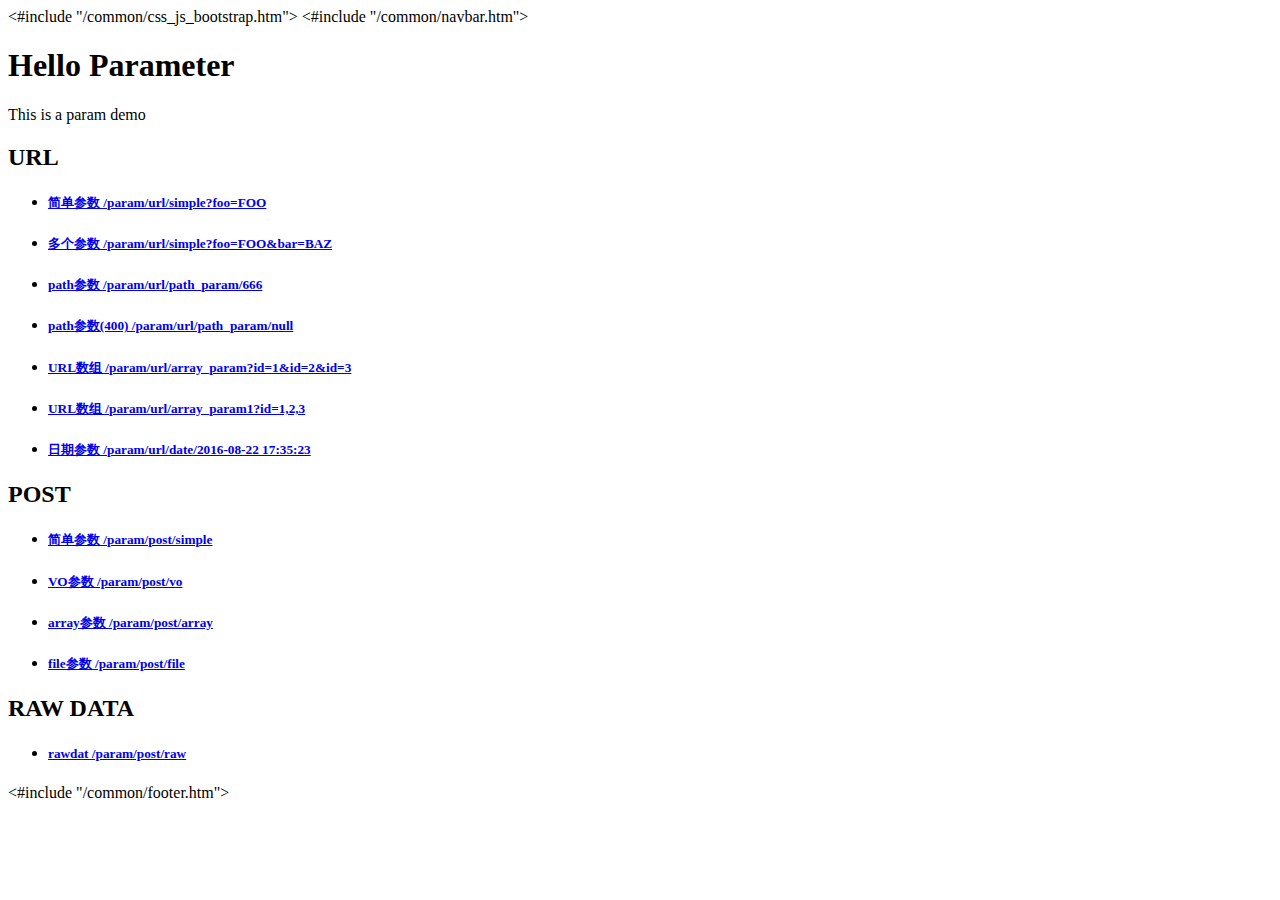
<file: src/main/resources/templates/index.htm>
<!DOCTYPE html>
<html>
<head>
<title>Oh My Param</title>
<#include "/common/css_js_bootstrap.htm">
</head>
<body>
<#include "/common/navbar.htm">

<div class="jumbotron">
  <div class="container">
    <h1>Hello Parameter</h1>
    <p>This is a param demo</p>
  </div>
</div>

<div class="container-fluid">
  <div class="row">
    <div class="col-md-4">
      <h2>URL</h2>
      <div>
      	<ul>
      		<li><h5><a href="/param/url/simple?foo=FOO" target="_blank">简单参数 /param/url/simple?foo=FOO</a></h5></li>
      		<li><h5><a href="/param/url/simple?foo=FOO&bar=BAZ" target="_blank">多个参数 /param/url/simple?foo=FOO&bar=BAZ</a></h5></li>
      		<li><h5><a href="/param/url/path_param/666" target="_blank">path参数 /param/url/path_param/666</a></h5></li>
      		<li><h5><a href="/param/url/path_param/null" target="_blank">path参数(400) /param/url/path_param/null</a></h5></li>
      		<li><h5><a href="/param/url/array_param?id=1&id=2&id=3" target="_blank">URL数组 /param/url/array_param?id=1&id=2&id=3</a></h5></li>
      		<li><h5><a href="/param/url/array_param1?id=1,2,3" target="_blank">URL数组 /param/url/array_param1?id=1,2,3</a></h5></li>
      		<li><h5><a href="/param/url/date/2016-08-22 17:35:23" target="_blank">日期参数 /param/url/date/2016-08-22 17:35:23</a></h5></li>
      	</ul>
      </div>
    </div>
    <div class="col-md-4">
      <h2>POST</h2>
      <div>
      	<ul>
      		<li><h5><a href="/param/post/simple" target="_blank">简单参数 /param/post/simple</a></h5></li>
      		<li><h5><a href="/param/post/vo" target="_blank">VO参数 /param/post/vo</a></h5></li>
      		<li><h5><a href="/param/post/array" target="_blank">array参数 /param/post/array</a></h5></li>
      		<li><h5><a href="/param/post/file" target="_blank">file参数 /param/post/file</a></h5></li>
      	</ul>
      </div>
    </div>
    <div class="col-md-4">
      <h2>RAW DATA</h2>
         <ul>
      		<li><h5><a href="/param/post/raw" target="_blank">rawdat /param/post/raw</a></h5></li>
      	</ul>
    </div>
 </div>
</div>

<#include "/common/footer.htm">
</body>
</html>
</file>
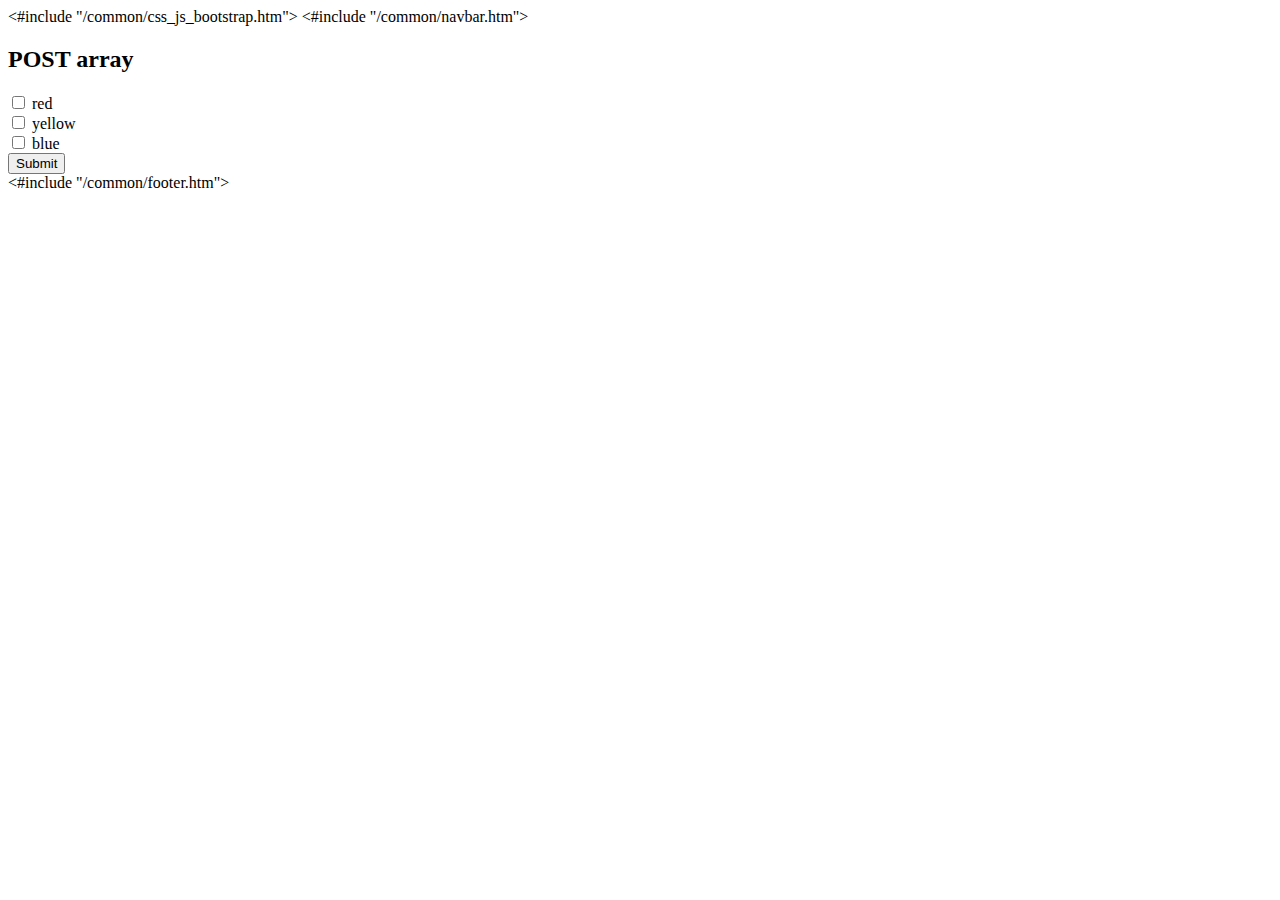
<file: src/main/resources/templates/post_array.htm>
<!DOCTYPE html>
<html>
<head>
<title>Oh My Param</title>
<#include "/common/css_js_bootstrap.htm">

<script type="text/javascript">
$(function(){

	/* $('#inputForm').ajaxForm({ 
        type: "post",
        dataType:"json",
        clearForm: false,
        resetForm: false,
        success: function(resp){
        	$("#results").append(resp);
        },
        error:function(resp){
        	$("#results").append("request send fail");
        }
    });  */
	
})
</script>



</head>
<body>
<#include "/common/navbar.htm">
<div class="container">
  <div class="row">
    <div class="col-md-12">
      <h2>POST array</h2>
      <div class="col-md-6">
      	<div id="results"></div>
      	<form method="POST" action="/param/post/array" class="well" id="inputForm">
      	   <div class="checkbox">
			  <label>
			    <input type="checkbox" name="color" value="red">
			    red
			  </label>
			</div>
      	   <div class="checkbox">
			  <label>
			    <input type="checkbox" name="color" value="yellow">
			    yellow
			  </label>
			</div>
      	   <div class="checkbox">
			  <label>
			    <input type="checkbox" name="color" value="blue">
			    blue
			  </label>
			</div>
			
			<div>
		    <button type="submit" class="btn btn-default">Submit</button>
		    </div>
		</form>
      </div>
    </div>
 </div>
</div>

<#include "/common/footer.htm">
</body>
</html>
</file>
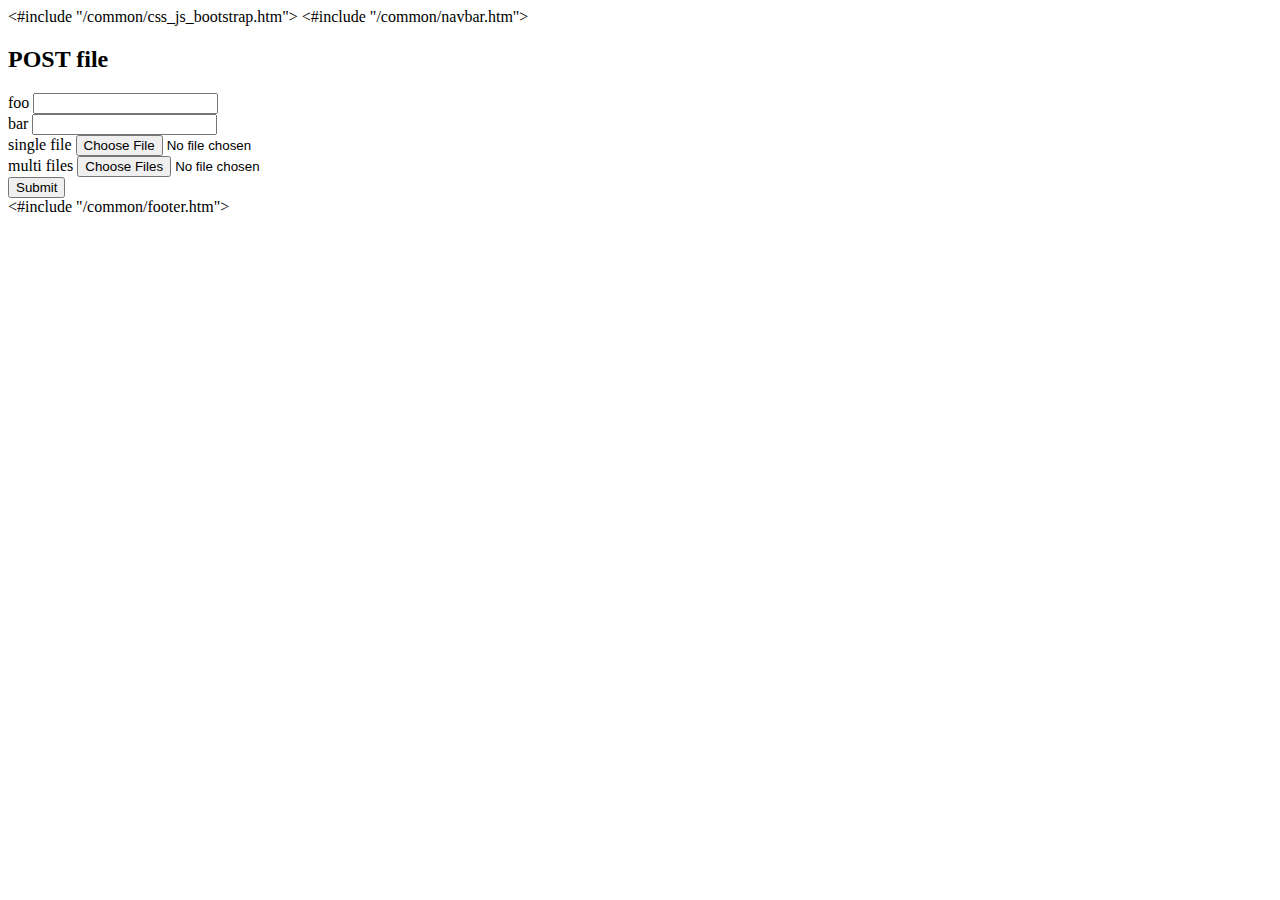
<file: src/main/resources/templates/post_file.htm>
<!DOCTYPE html>
<html>
<head>
<title>Oh My Param</title>
<#include "/common/css_js_bootstrap.htm">
</head>
<body>
<#include "/common/navbar.htm">
<div class="container">
  <div class="row">
    <div class="col-md-12">
      <h2>POST file</h2>
      <div class="col-md-6">
      	<form method="POST" action="/param/post/file" class="well" id="inputForm" enctype="multipart/form-data">
	        <div class="form-group">
			    <label>foo</label>
			    <input type="text" class="form-control" name="foo"/>
			</div>
			<div class="form-group">
			    <label>bar</label>
			    <input type="text" class="form-control" name="bar"/>
			</div>
            <div class="form-group">
			    <label>single file</label>
			    <input type="file" name="img"/>
			</div>
            <div class="form-group">
			    <label>multi files</label>
			    <input type="file" name="files" multiple="multiple"/>
			</div>
			<div>
		    	<button type="submit" class="btn btn-default">Submit</button>
		    </div>
		</form>
      </div>
    </div>
 </div>
</div>

<#include "/common/footer.htm">
</body>
</html>
</file>
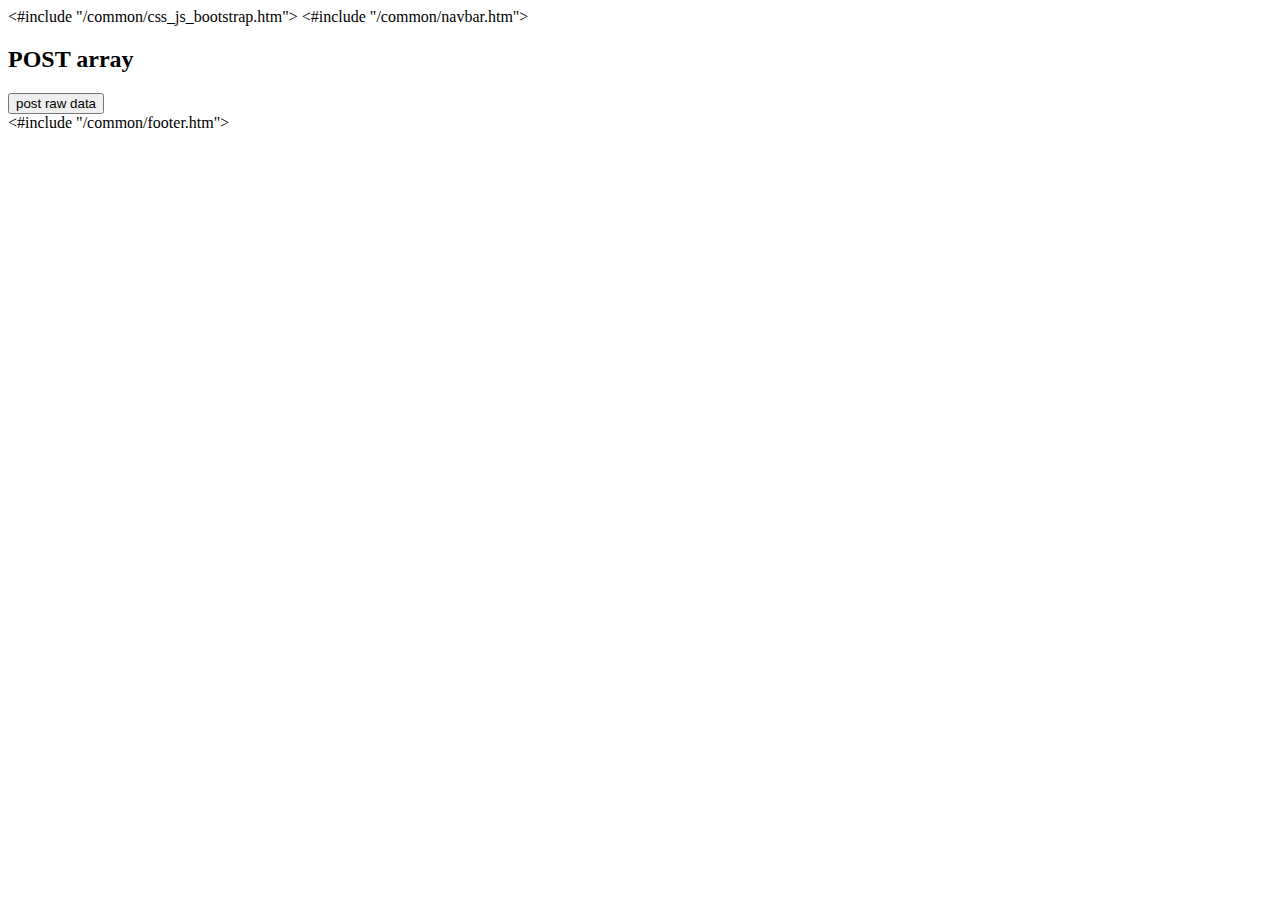
<file: src/main/resources/templates/post_raw.htm>
<!DOCTYPE html>
<html>
<head>
<title>Oh My Param</title>
<#include "/common/css_js_bootstrap.htm">

<script type="text/javascript">
function postRawData(){
	var cat = {
		name:'tom',
		age:10,
		master:{
			name:'jack',
			gender:1
		}
	}
	
	$.ajax({
		url:'/param/post/raw',
	    type: 'POST',
	    data: JSON.stringify(cat),
	    processData: false,
	    contentType: 'application/json',
	    success:function(resp){
	    	$('#results').append(resp);
	    },
	    error:function(){
	    	$('#results').append('fail to send request');
	    }
	});
	
}
</script>



</head>
<body>
<#include "/common/navbar.htm">
<div class="container">
  <div class="row">
    <div class="col-md-12">
      <h2>POST array</h2>
      <div class="col-md-6">
      	<div id="results"></div>
      	
      	<button type="button"  onclick="postRawData()" class="btn btn-default">post raw data</button>
      </div>
    </div>
 </div>
</div>

<#include "/common/footer.htm">
</body>
</html>
</file>
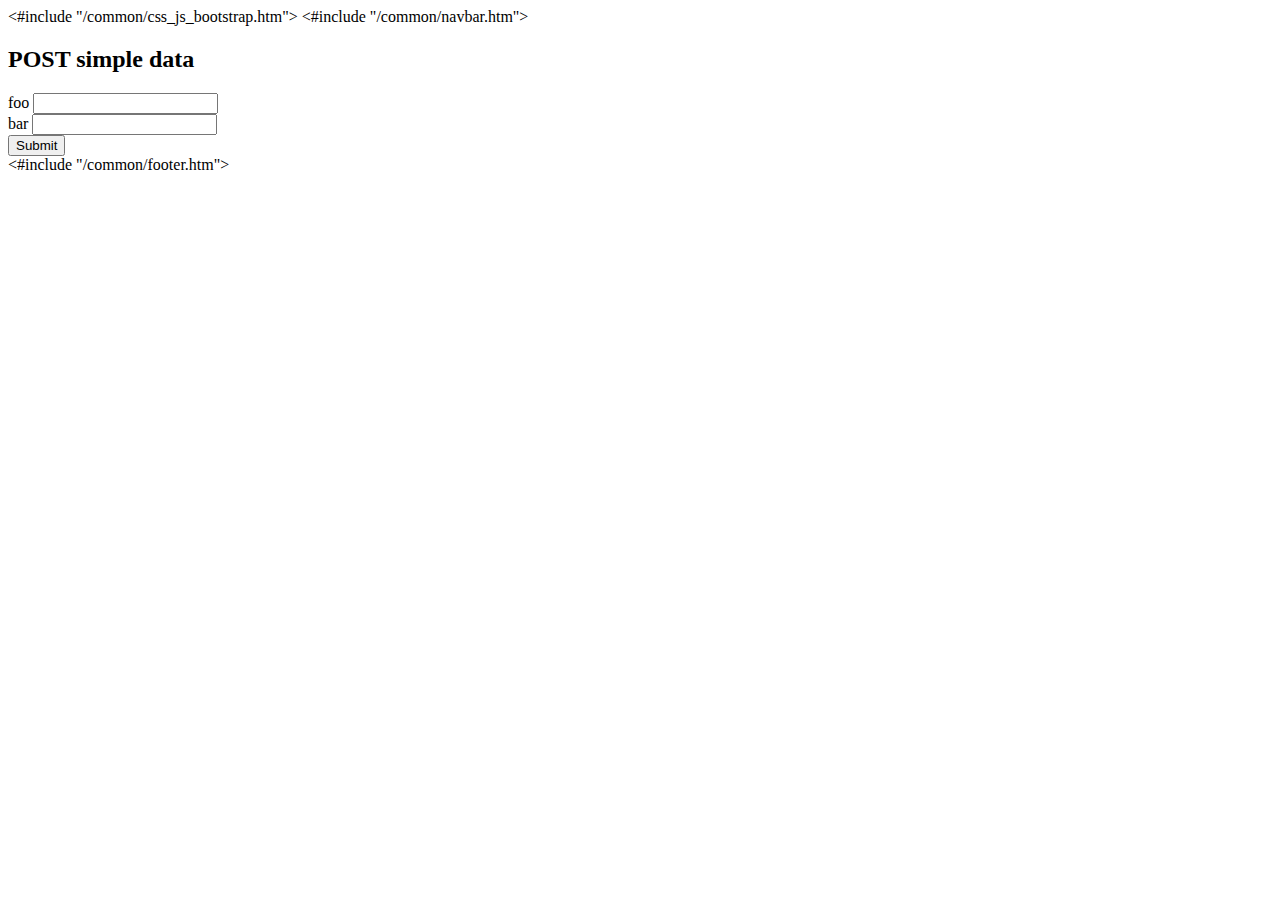
<file: src/main/resources/templates/post_simple.htm>
<!DOCTYPE html>
<html>
<head>
<title>Oh My Param</title>
<#include "/common/css_js_bootstrap.htm">
</head>
<body>
<#include "/common/navbar.htm">
<div class="container">
  <div class="row">
    <div class="col-md-12">
      <h2>POST simple data</h2>
      <div class="col-md-6">
      	<form method="POST" action="/param/post/simple" class="well">
		  <div class="form-group">
		    <label>foo</label>
		    <input type="text" class="form-control" name="foo"/>
		  </div>
		  <div class="form-group">
		    <label>bar</label>
		    <input type="text" class="form-control" name="bar"/>
		  </div>
		  <button type="submit" class="btn btn-default">Submit</button>
		</form>
      </div>
    </div>
 </div>
</div>

<#include "/common/footer.htm">
</body>
</html>
</file>
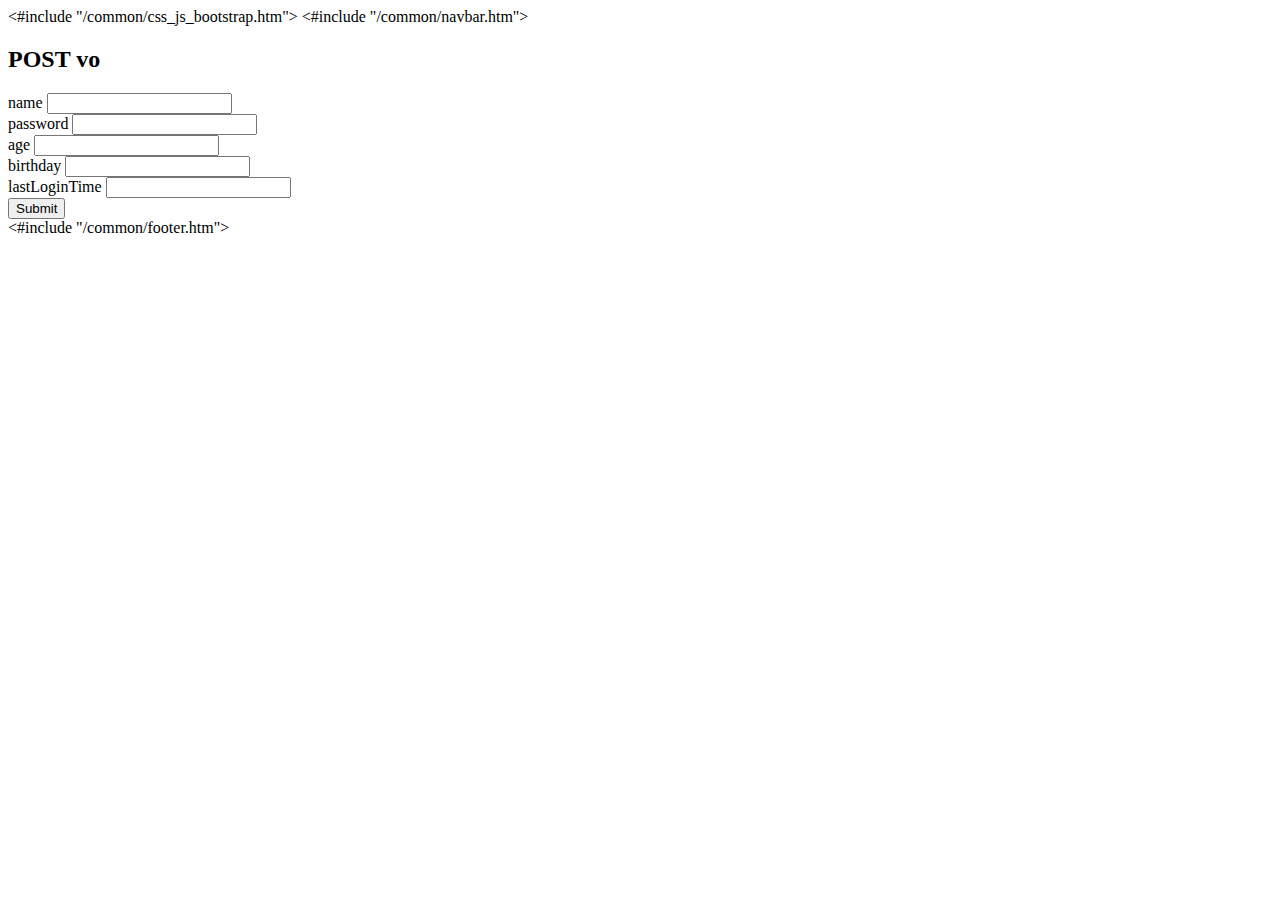
<file: src/main/resources/templates/post_vo.htm>
<!DOCTYPE html>
<html>
<head>
<title>Oh My Param</title>
<#include "/common/css_js_bootstrap.htm">
</head>
<body>
<#include "/common/navbar.htm">
<div class="container">
  <div class="row">
    <div class="col-md-12">
      <h2>POST vo</h2>
      <div class="col-md-6">
      	<form method="POST" action="/param/post/vo" class="well">
		  <div class="form-group">
		    <label>name</label>
		    <input type="text" class="form-control" name="userName"/>
		  </div>
		  <div class="form-group">
		    <label>password</label>
		    <input type="password" class="form-control" name="password"/>
		  </div>
		  <div class="form-group">
		    <label>age</label>
		    <input type="text" class="form-control" name="age"/>
		  </div>
		  <div class="form-group">
		    <label>birthday</label>
		    <input type="text" class="form-control" name="birthday"/>
		  </div>
		  <div class="form-group">
		    <label>lastLoginTime</label>
		    <input type="text" class="form-control" name="lastLoginTime"/>
		  </div>
		  <button type="submit" class="btn btn-default">Submit</button>
		</form>
      </div>
    </div>
 </div>
</div>

<#include "/common/footer.htm">
</body>
</html>
</file>
